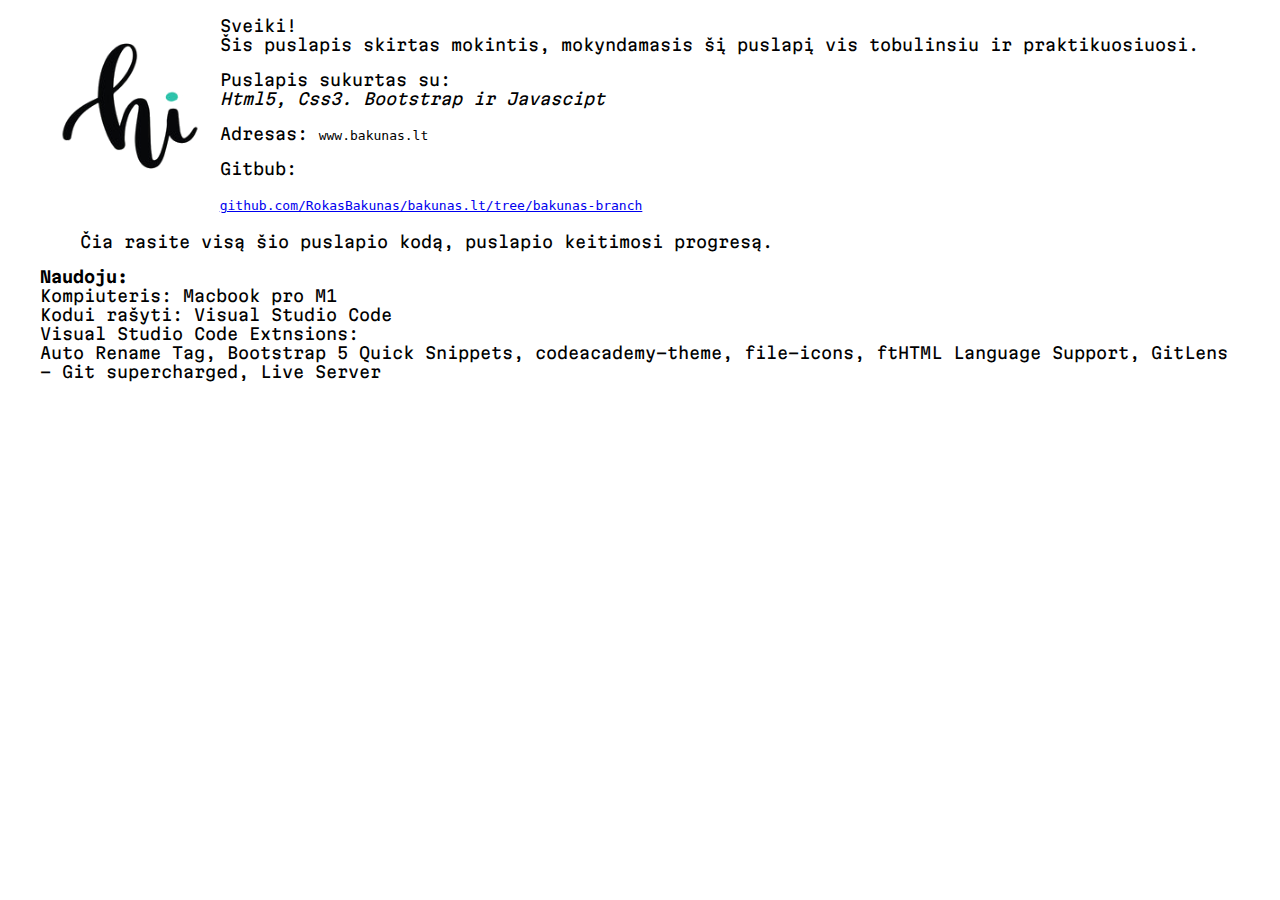
<file: index.html>
<!doctype html>
<html lang="en">
 
<head>
  <title>{Bakunas}</title>
  <!-- Required meta tags -->
  <meta charset="utf-8">
  <meta name="viewport" content="width=device-width, initial-scale=1, shrink-to-fit=no">
  <!-- Bootstrap CSS v5.2.1 -->
    <link href="https://cdn.jsdelivr.net/npm/bootstrap@5.2.1/dist/css/bootstrap.min.css" rel="stylesheet"
    integrity="sha384-iYQeCzEYFbKjA/T2uDLTpkwGzCiq6soy8tYaI1GyVh/UjpbCx/TYkiZhlZB6+fzT" crossorigin="anonymous">
    <link rel="stylesheet" href="https://cdn.jsdelivr.net/npm/bootstrap-icons@1.10.2/font/bootstrap-icons.css">
    <link rel="stylesheet" href="style.css">
    <link rel="icon" type="image/x-icon" href="/img/favicon.ico">
   <!-- Google font -->
    <link rel="preconnect" href="https://fonts.googleapis.com">
    <link rel="preconnect" href="https://fonts.gstatic.com" crossorigin>
    <link href="https://fonts.googleapis.com/css2?family=Martian+Mono:wght@100&family=Unbounded:wght@300&display=swap" rel="stylesheet">
     <!-- Google font end -->
<script

    src="https://code.jquery.com/jquery-3.3.1.js"
    integrity="sha256-2Kok7MbOyxpgUVvAk/HJ2jigOSYS2auK4Pfzbm7uH60="
    crossorigin="anonymous">
</script>


</head>

<body>
<script> 
$(function(){
  $("#header").load("header.html"); 
  $("#footer").load("footer.html"); 
});
</script> 



  <div id="header"></div>




  <main class="border-top border-top border-warning">
  <div class="wrapper">

  


<div class="container">
  <div class="row">
    <div id="nw1" class="col-lg bg-light rounded m-3">
      <img class="hi" src="img/hi.png" alt="">
      <p class="pagenew1">Sveiki! <br>Šis puslapis skirtas mokintis, mokyndamasis šį puslapį vis tobulinsiu ir praktikuosiuosi.</p>
      <p class="pagenew2">Puslapis sukurtas su: <br><i> Html5, Css3. Bootstrap ir Javascipt</i></p>
      <p class="pagenew1">Adresas: <code>www.bakunas.lt</code></p>
      Gitbub: 
    
        <blockquote class="blockquote">
        <a href="https://github.com/RokasBakunas/bakunas.lt/tree/bakunas-branch">
         <code class="code">github.com/RokasBakunas/bakunas.lt/tree/bakunas-branch</code>
        </a><br></br><div class="blockquote-footer">Čia rasite visą šio puslapio kodą, puslapio keitimosi progresą.</div></blockquote>
    </div>

    <div id="nw2" class="col-lg bg-light rounded m-3">
    
      <div><strong>Naudoju:</strong></div>
      <div class="pagenew1">Kompiuteris: Macbook pro M1</div>
      <div class="pagenew2">Kodui rašyti: Visual Studio Code</div>
      <div class="pagenew3">Visual Studio Code Extnsions:</div>
     
         <div class="pagenew4">
         Auto Rename Tag, 
         Bootstrap 5 Quick Snippets, 
         codeacademy-theme, 
         file-icons, 
         ftHTML Language Support, 
         GitLens - Git supercharged, 
        Live Server</div>
    </div>
  </div>
</div>
  </div>

</div>
  </main>

<div id="footer"></div>

</body>

</html>
</file>
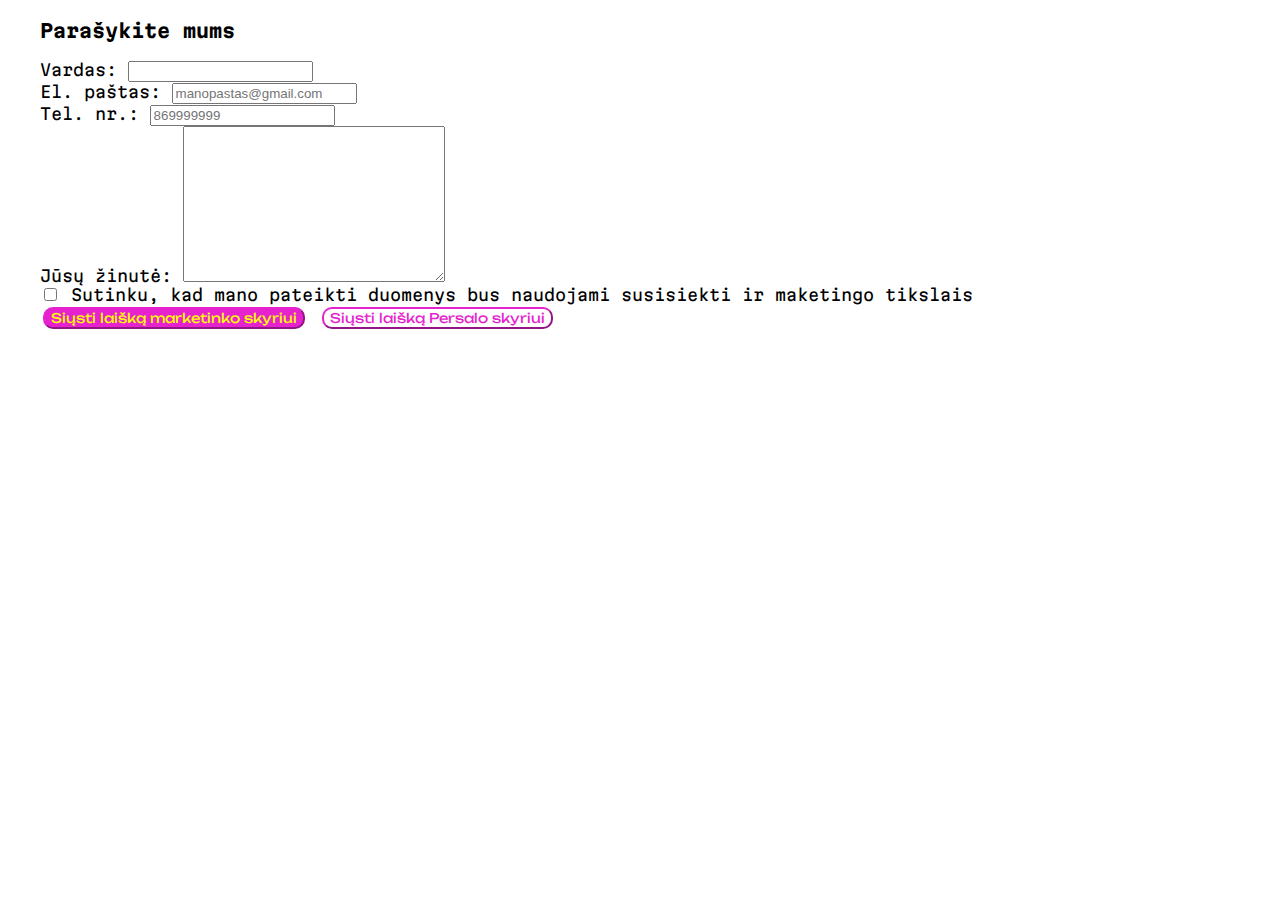
<file: contact.html>
<!doctype html>
<html lang="en">

<head>
  <title>{Bakunas - Kontaktai</title>
  <!-- Required meta tags -->
  <meta charset="utf-8">
  <meta name="viewport" content="width=device-width, initial-scale=1, shrink-to-fit=no">

    <!-- Bootstrap CSS v5.2.1 -->
    <link href="https://cdn.jsdelivr.net/npm/bootstrap@5.2.1/dist/css/bootstrap.min.css" rel="stylesheet"
    integrity="sha384-iYQeCzEYFbKjA/T2uDLTpkwGzCiq6soy8tYaI1GyVh/UjpbCx/TYkiZhlZB6+fzT" crossorigin="anonymous">
    <link rel="stylesheet" href="https://cdn.jsdelivr.net/npm/bootstrap-icons@1.10.2/font/bootstrap-icons.css">
    <link rel="stylesheet" href="style.css">
    <link rel="icon" type="image/x-icon" href="/img/favicon.ico">
   <!-- Google font -->
    <link rel="preconnect" href="https://fonts.googleapis.com">
    <link rel="preconnect" href="https://fonts.gstatic.com" crossorigin>
    <link href="https://fonts.googleapis.com/css2?family=Martian+Mono:wght@100&family=Unbounded:wght@300&display=swap" rel="stylesheet">
     <!-- Google font end -->

<script
    src="https://code.jquery.com/jquery-3.3.1.js"
    integrity="sha256-2Kok7MbOyxpgUVvAk/HJ2jigOSYS2auK4Pfzbm7uH60="
    crossorigin="anonymous">
</script>
<script> 
$(function(){
  $("#header").load("header.html"); 
  $("#footer").load("footer.html"); 
});
</script> 

<link rel="preconnect" href="https://fonts.googleapis.com">
<link rel="preconnect" href="https://fonts.gstatic.com" crossorigin>
<link href="https://fonts.googleapis.com/css2?family=Cairo+Play:wght@200;400&display=swap" rel="stylesheet">
</head>
<body>


<div id="header"></div>

  <main class="border-top border-top border-warning">
  <div class="wrapper">

  


<div class="container">
  <div class="row">
    <div id="nw1" class="col-lg bg-light rounded m-3">

      

      <!-- contact form -->
 <h3 class="m-3"><span class="badge bg-secondary">Parašykite mums</span></h3>
 <form>
   <div class="form-group p-3 m-2">
 
    <div class="form-row p-2">
     <label class="form-label" for="exampleFormControlInput1">Vardas:</label>
     <input class="form-control border bg-light" type="text" value="" required>
   </div>
 
 
 <div class="form-row p-2">
   <label for="" class="form-label">El. paštas:</label>
   <input type="email" class="form-control border bg-light" name="email" id="email" aria-describedby="emailHelpId" placeholder="manopastas@gmail.com" required>
 </div>
 
 
 <div class="form-row p-2">
   <label for="" class="form-label">Tel. nr.:</label>
   <input type="tel" class="form-control border bg-light" name="tel" id="tel" aria-describedby="telHelpId" placeholder="869999999" required>
 </div>
 
 <div class="form-row p-2">
   <label for="" class="form-label">Jūsų žinutė:</label>
   <textarea type="textarea" cols="30" rows="10" class="form-control border bg-light" name="message" id="message" aria-describedby="textareaHelpId" required>
 </textarea>
 
 <div class="form-chec">
 
   <input class="form-check-input" type="checkbox" value="" id="checkbox" required>
   <label class="form-check-label" for="">
    Sutinku, kad mano pateikti duomenys bus naudojami susisiekti ir maketingo tikslais
   </label>
 </div>

 
 <button type="submit" class="mygtukas1">Siųsti laišką marketinko skyriui</button>
 <button type="submit" class="mygtukas2">Siųsti laišką Persalo skyriui</button>
 
 
 </div>
   </div>
 </form>

 
 

       </div>
 <!-- contact form end -->

    </div>


  </div>
</div>





  </div>





</div>
  </main>


  <div id="footer"></div>
</body>

</html>
</file>
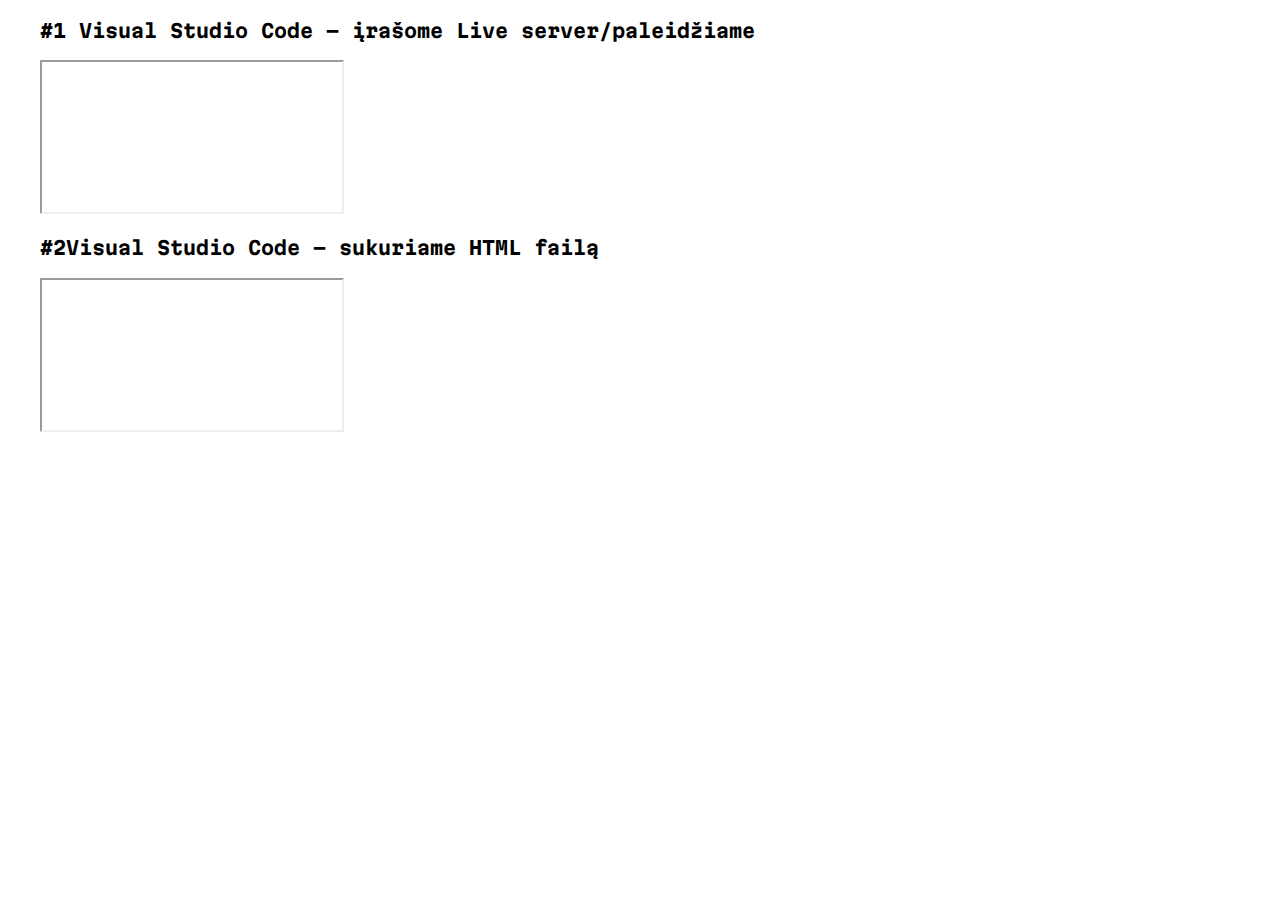
<file: pamokos.html>
<!doctype html>
<html lang="en">

<head>
  <title>{Bakunas} - Pamokos</title>
  <!-- Required meta tags -->
  <meta charset="utf-8">
  <meta name="viewport" content="width=device-width, initial-scale=1, shrink-to-fit=no">

  <!-- Bootstrap CSS v5.2.1 -->
  <link href="https://cdn.jsdelivr.net/npm/bootstrap@5.2.1/dist/css/bootstrap.min.css" rel="stylesheet"
  integrity="sha384-iYQeCzEYFbKjA/T2uDLTpkwGzCiq6soy8tYaI1GyVh/UjpbCx/TYkiZhlZB6+fzT" crossorigin="anonymous">
  <link rel="stylesheet" href="https://cdn.jsdelivr.net/npm/bootstrap-icons@1.10.2/font/bootstrap-icons.css">
  <link rel="stylesheet" href="style.css">
  <link rel="icon" type="image/x-icon" href="/img/favicon.ico">
 <!-- Google font -->
  <link rel="preconnect" href="https://fonts.googleapis.com">
  <link rel="preconnect" href="https://fonts.gstatic.com" crossorigin>
  <link href="https://fonts.googleapis.com/css2?family=Martian+Mono:wght@100&family=Unbounded:wght@300&display=swap" rel="stylesheet">
   <!-- Google font end -->

<script
    src="https://code.jquery.com/jquery-3.3.1.js"
    integrity="sha256-2Kok7MbOyxpgUVvAk/HJ2jigOSYS2auK4Pfzbm7uH60="
    crossorigin="anonymous">
</script>
<script> 
$(function(){
  $("#header").load("header.html"); 
  $("#footer").load("footer.html"); 
});
</script> 

<link rel="preconnect" href="https://fonts.googleapis.com">
<link rel="preconnect" href="https://fonts.gstatic.com" crossorigin>
<link href="https://fonts.googleapis.com/css2?family=Cairo+Play:wght@200;400&display=swap" rel="stylesheet">
</head>
<body>
  
    <div id="header"></div>

<main class="border-top border-top border-warning">
    <div class="wrapper">

  


<div class="container">
  <div class="row">
 

    <div id="nw1" class="col mt-5 bg-light rounded m-3">
        <h3><span class="badge bg-secondary">#1 Visual Studio Code - įrašome Live server/paleidžiame </span></h3>

   <div class="ratio ratio-16x9" id="1less">
      <iframe
        src="https://www.youtube.com/embed/9ymxfNDokvQ"
        title="Visual Studio Code - įrašome Live server/paleidžiame naudojimui"
        allowfullscreen
      ></iframe>
    </div>
    </div>

    <div id="nw1" class="col mt-5 bg-light rounded m-3">
        <h3><span class="badge bg-secondary">#2Visual Studio Code - sukuriame HTML failą</span></h3>

        <div class="ratio ratio-16x9" id="2less">
            <iframe
              src="https://www.youtube.com/embed/eMUH7pyUZTg"
              title="#2Visual Studio Code - sukuriame HTML failą"
              allowfullscreen
            ></iframe>
          </div>
    </div>
  </div>
</div>





  </div>






</div>
  </main>


  <div id="footer">

  </div>
</body>

</html>
</file>
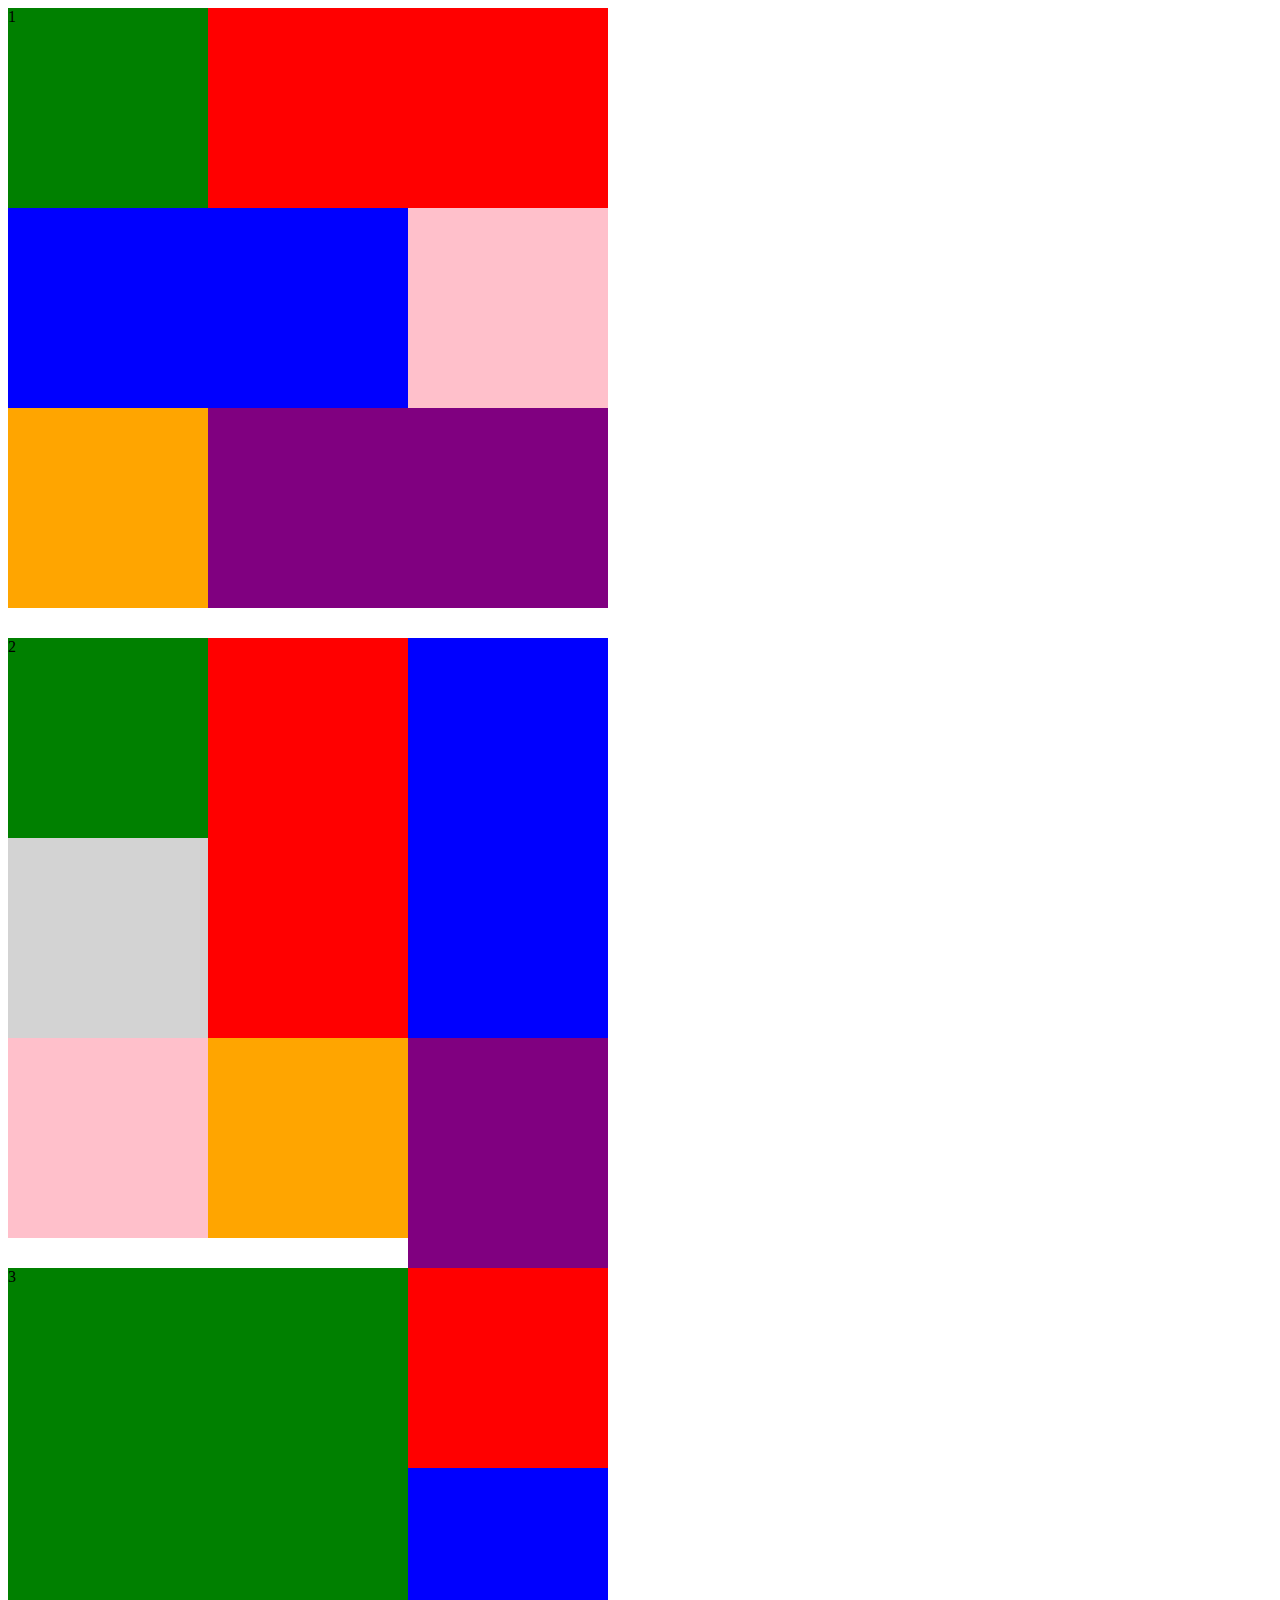
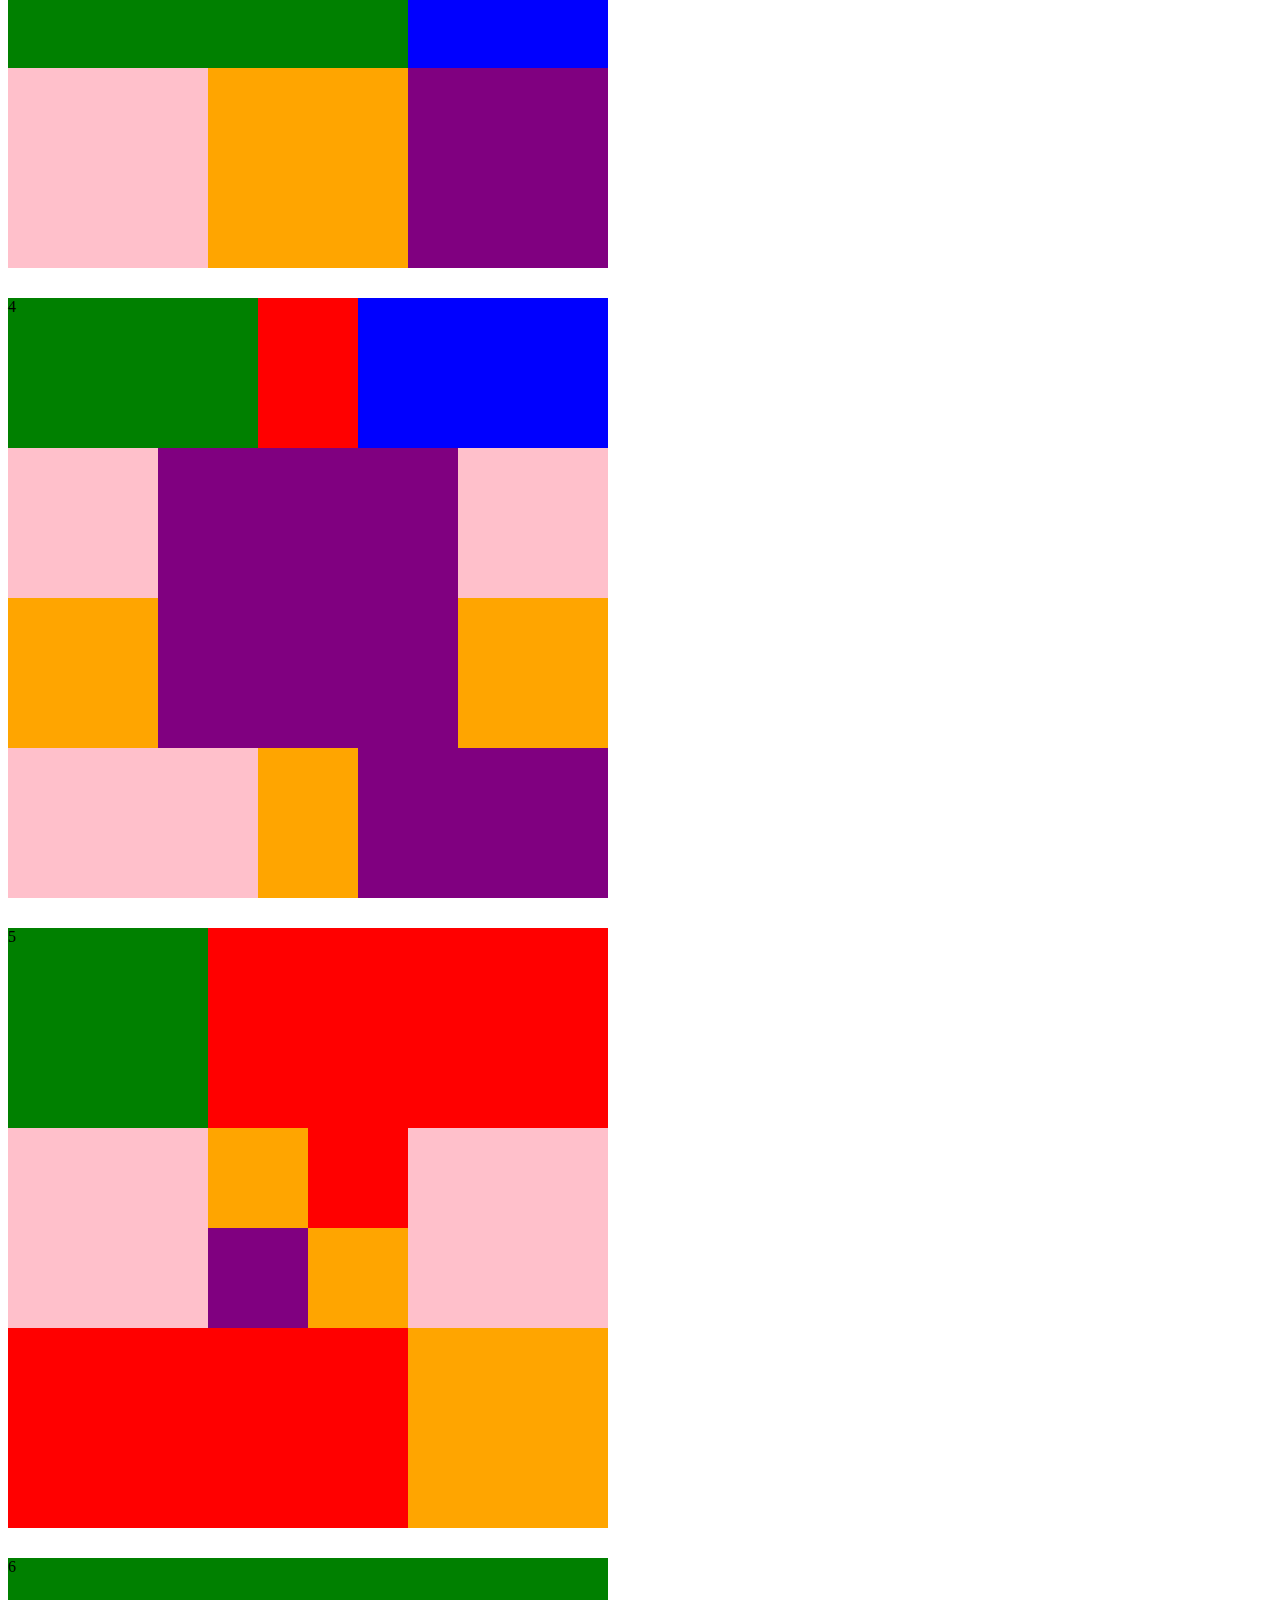
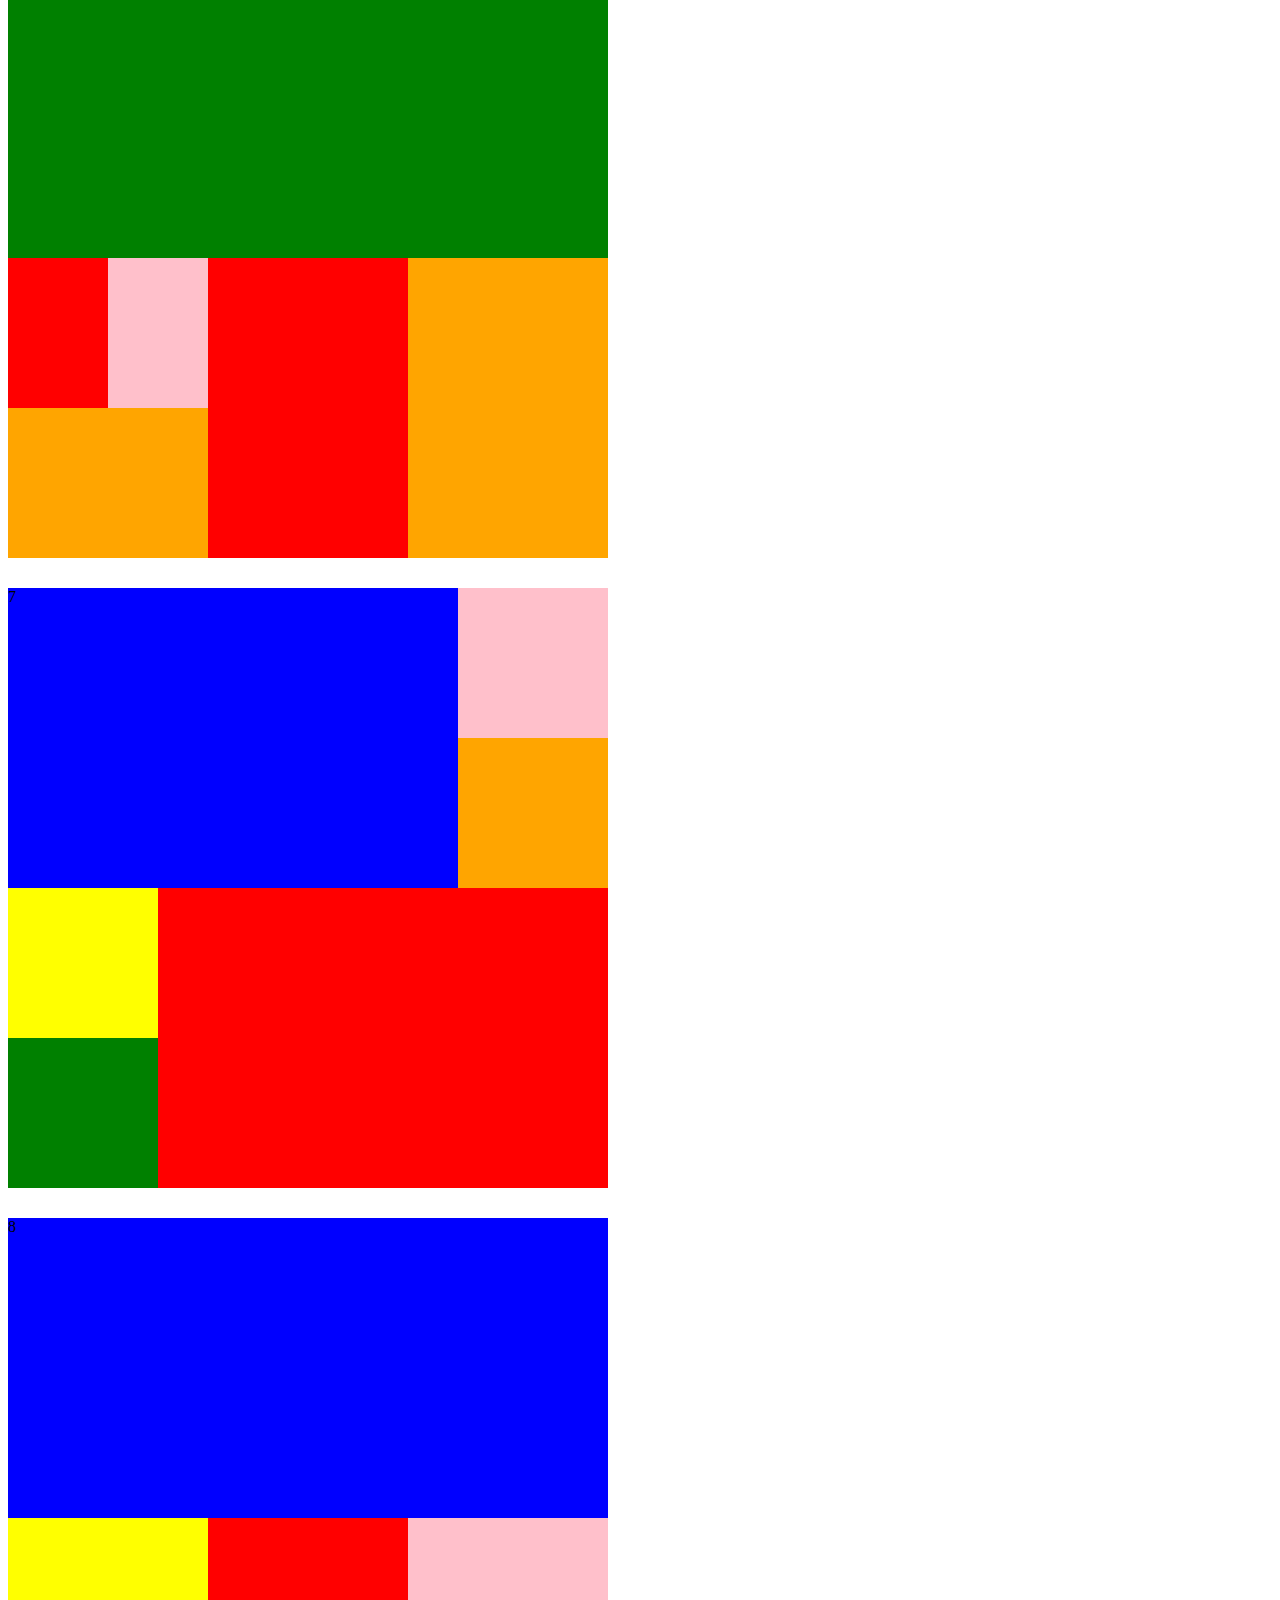
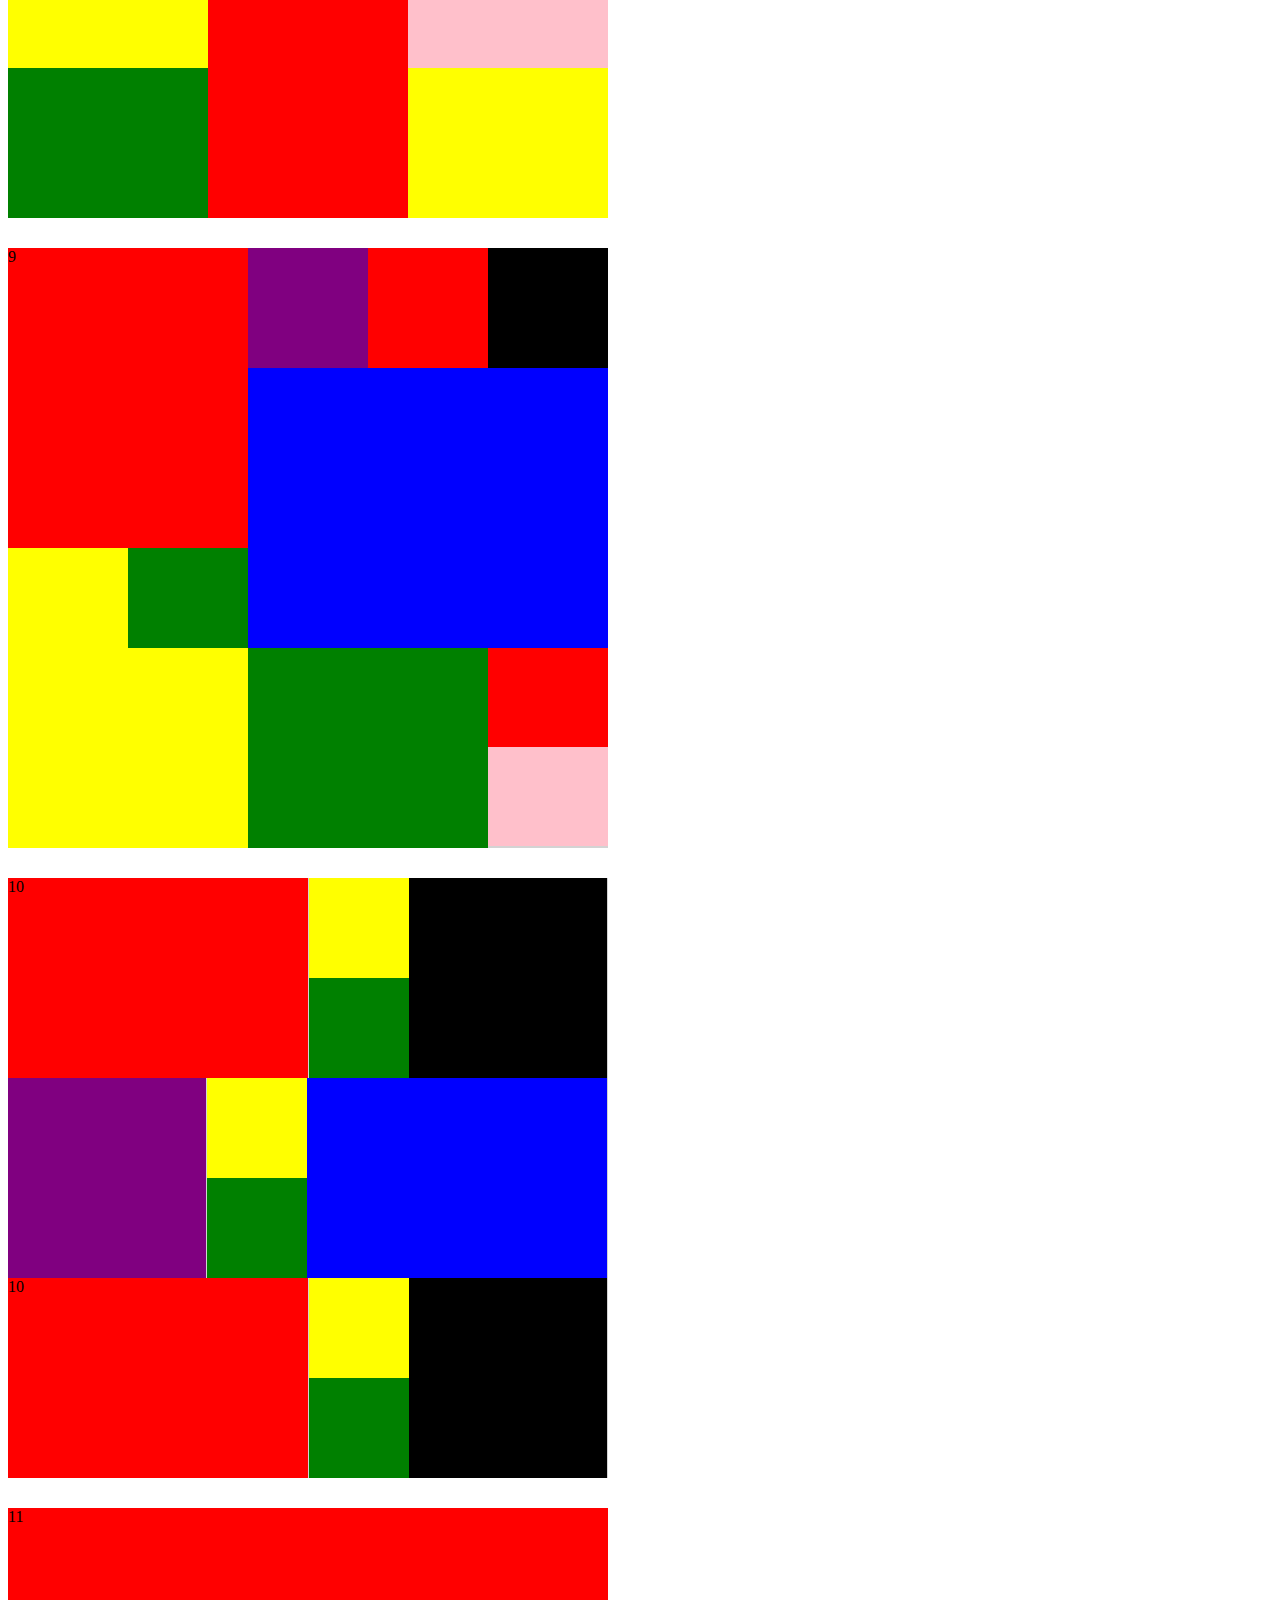
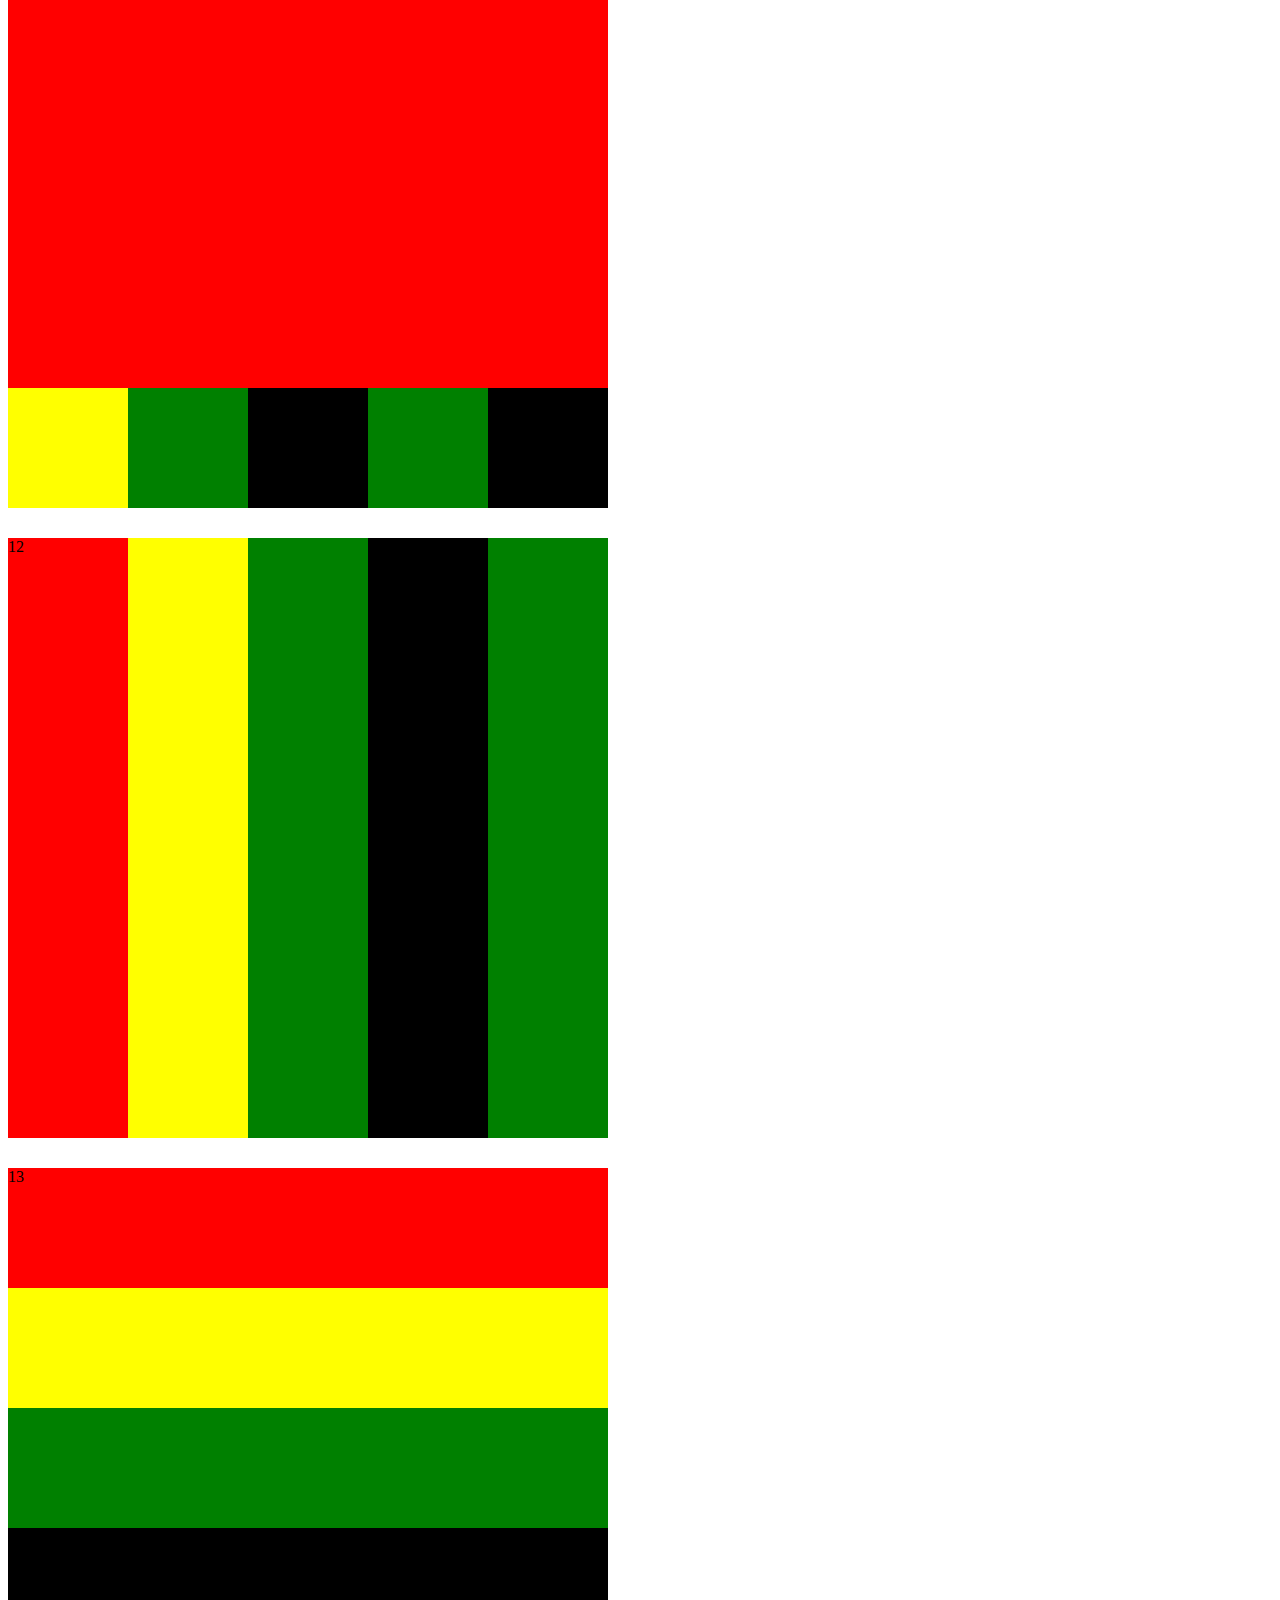
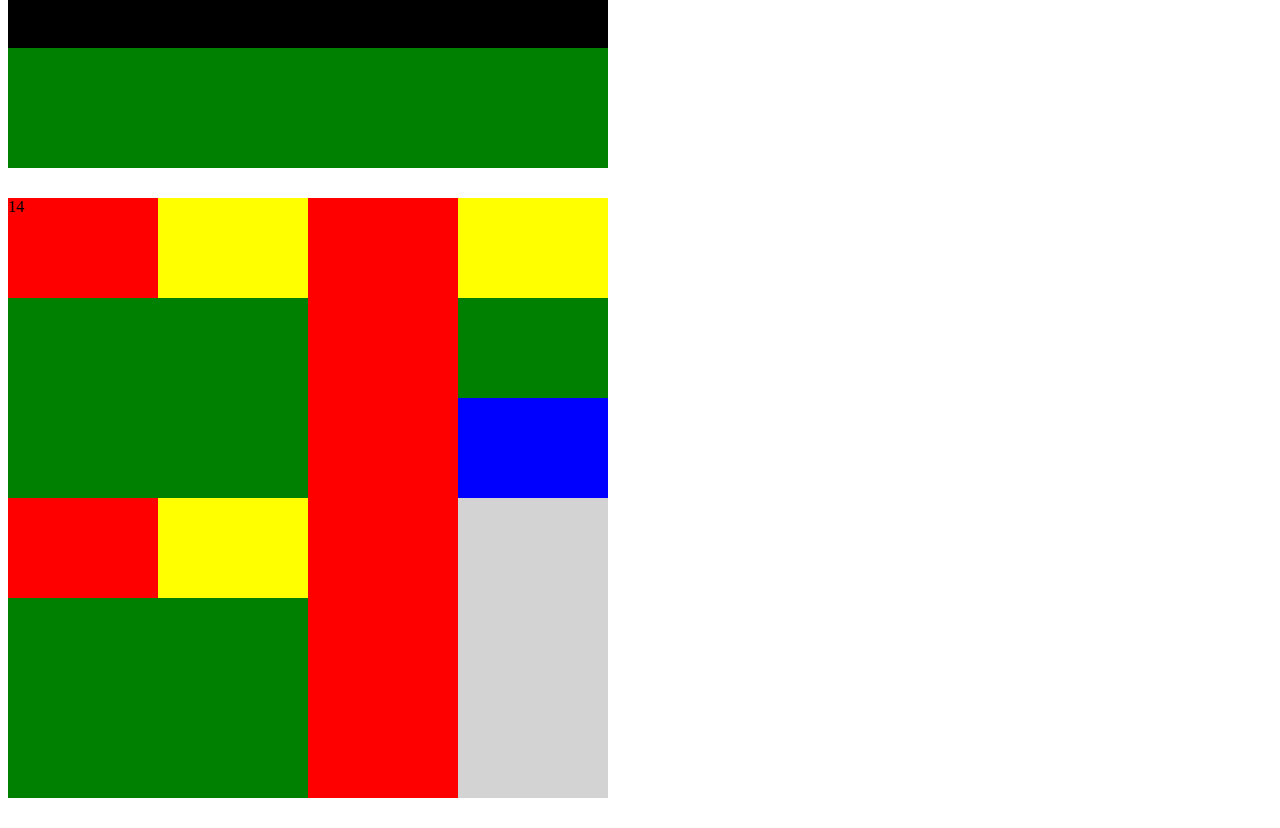
<file: task.html>
<!DOCTYPE html>
<html lang="en">
<head>
  <meta charset="UTF-8">
  <meta http-equiv="X-UA-Compatible" content="IE=edge">
  <meta name="viewport" content="width=device-width, initial-scale=1.0">
  <title>CSS Flexbox task</title>
  <link rel="stylesheet" href="task.css">
</head>
<body>
  <div class="container container-1">
    <div class="child green">1</div>
    <div class="child red"></div>
    <div class="child blue"></div>
    <div class="child pink"></div>
    <div class="child orange"></div>
    <div class="child purple"></div>
  </div>


  <div class="container container-2">
    <div class="child green">2</div>
    <div class="child red"></div>
    <div class="child blue"></div>
    <div class="child pink"></div>
    <div class="child orange"></div>
    <div class="child purple"></div>
  </div> 


  <div class="container container-3">
    <div class="inner-container pink">
      <div class="child green">3</div>
      <div class="child red"></div>
      <div class="child blue"></div>
    </div>
    <div class="inner-container red">
      <div class="child pink"></div>
      <div class="child orange"></div>
      <div class="child purple"></div>
    </div>
  </div>

  <div class="container container-4">
    <div class="inner-container">
      <div class="child green">4</div>
      <div class="child red"></div>
      <div class="child blue"></div>
    </div>
    <div class="inner-container">
        <div class="child pink"></div>
        <div class="child orange"></div>
        <div class="child purple"></div>
        <div class="child pink"></div>
        <div class="child orange"></div>
        
      </div>
      <div class="inner-container">
        <div class="child pink"></div>
        <div class="child orange"></div>
        <div class="child purple"></div>
        <div class="child pink"></div>
        <div class="child orange"></div>
        
      </div>

  </div>

  <div class="container container-5">

    <div class="inner-container"> <!-- 1  -->
      <div class="child green">5</div> <!-- 1.1-->
      <div class="child red"></div>    <!-- 1.2-->
        </div>

    <div class="inner-container"> <!-- 2 -->
        <div class="child pink"></div> <!-- 2.1 -->
    <div class="childd"> <!-- 2.2 -->
        <div class="child orange"></div> <!-- 2.2.1 -->
        <div class="child purple"></div> <!-- 2.2.2 -->
        <div class="child red"></div>   <!-- 2.2.3 -->
        <div class="child orange"></div> <!-- 2.2.4 -->
    </div>
        <div class="child pink"></div> <!-- 2.3 -->
      </div>

      <div class="inner-container"> <!-- 3 -->
        <div class="child red"></div> <!-- 3.1 -->
        <div class="child orange"></div> <!-- 3.2 -->
      </div>

  </div>



  <div class="container container-6">

    <div class="inner-container"> 
      <div class="child green">6</div>    
        </div>

    <div class="inner-container"> 
        <div class="child red"></div> 
        <div class="child pink"></div> 
        <div class="child orange"></div> 
      </div>

      <div class="inner-container"> 
        <div class="child red"></div> 
        <div class="child orange"></div> 
      </div>

  </div>



  <div class="container container-7">

    <div class="inner-container"> 
        <div class="child blue">7</div> 
        <div class="child pink"></div> 
        <div class="child orange"></div> 
      </div>

    <div class="inner-container"> 
        <div class="child yellow"></div> 
        <div class="child green"></div> 
        <div class="child red"></div> 
      </div>



  </div>




  <div class="container container-8">

    <div class="inner-container"> 
        <div class="child blue">8</div> 
      </div>

    <div class="inner-container"> 
        <div class="child yellow"></div> 
        <div class="child green"></div> 
        <div class="child red"></div> 
        <div class="child pink"></div> 
        <div class="child yellow"></div> 
      </div>



  </div>




  <div class="container container-9">

    <div class="inner-container"> 

      <div class="inner-container"> 
       <div class="child red">9</div> 
       <div class="child yellow"></div> 
       <div class="child green"></div> 
      </div>

      <div class="inner-container"> 
        <div class="child purple"></div> 
        <div class="child red"></div> 
        <div class="child black"></div> 
        <div class="child blue"></div> 
      </div>


      <div class="inner-container"> 
          <div class="child yellow"></div> 
          <div class="child green"></div> 
          <div class="child red"></div> 
          <div class="child pink"></div> 
      </div>

      </div>





  </div>




  <div class="container container-10">

   

      <div class="inner-container"> 
       <div class="child red">10</div> 
       <div class="child yellow"></div> 
       <div class="child green"></div> 
       <div class="child black"></div> 
      </div>

      <div class="inner-container"> 
        <div class="child purple"></div> 
        <div class="child yellow"></div> 
        <div class="child green"></div> 
        <div class="child blue"></div> 
       </div>


       <div class="inner-container"> 
        <div class="child red">10</div> 
        <div class="child yellow"></div> 
        <div class="child green"></div> 
        <div class="child black"></div> 
       </div>

      </div>


      <div class="container container-11">
        <div class="inner-container"> 
         <div class="child red">11</div> 
         <div class="child yellow"></div> 
         <div class="child green"></div> 
         <div class="child black"></div> 
         <div class="child green"></div> 
         <div class="child black"></div> 
        </div>
  

  
        </div>


        <div class="container container-12">
          <div class="inner-container"> 
           <div class="child red">12</div> 
           <div class="child yellow"></div> 
           <div class="child green"></div> 
           <div class="child black"></div> 
           <div class="child green"></div> 
          
          </div></div>

<div class="container container-13">
  <div class="inner-container"> 
   <div class="child red">13</div> 
   <div class="child yellow"></div> 
   <div class="child green"></div> 
   <div class="child black"></div> 
   <div class="child green"></div> 
  
  </div>



</div>


<div class="container container-14">

  <div class="puse">
  <div class="inner-container"> 
    <div class="child red">14</div> 
    <div class="child yellow"></div>  
    <div class="child green"></div>  
   </div>

   <div class="inner-container"> 
    <div class="child red"></div> 
    <div class="child yellow"></div>  
    <div class="child green"></div>
    <div class="child blue"></div>  
   </div>
  
  </div>

   <div class="puse">
    <div class="inner-container"> 
      <div class="child red"></div> 
      <div class="child yellow"></div>  
      <div class="child green"></div>
      <div class="child blue"></div>  
     </div>

     <div class="inner-container"> 
      <div class="child red"></div> 
     </div>
  

  </div>
</div>







  
</body>
</html>
</file>
<file: style.css>
:root {
  --color-yellow: yellow;
  --color-pink: rgb(230, 34, 207);
  --color-white: white;
  --color-black: black;
  --color-green: green;
  --color-red: red;
}

body {
  font-family: 'Martian Mono', monospace;
}

header {
  font-family: 'Unbounded', cursive;
}

/*the wrapper class*/
.wrapper {
  margin: 0 auto;
  width: 95%;

}

/*change the width as required*/

.mygtukas1 {
  margin: 3px;
  font-family: 'Unbounded', cursive;
  color: var(--color-yellow);
  background: var(--color-pink);
  border-radius: 10px;
  border-color: var(--color-pink);
}

.mygtukas1:hover {
  margin: 3px;
  font-family: 'Unbounded', cursive;
  color: var(--color-pink);
  background: var(--color-white);
  border-radius: 10px;
  border-color: var(--color-pink);
}

.mygtukas1:active {
  margin: 3px;
  font-family: 'Unbounded', cursive;
  color: var(--color-black);
  background: var(--color-white);
  border-radius: 10px;
  border-color: var(--color-black);
}



.mygtukas2 {
  margin: 3px;
  font-family: 'Unbounded', cursive;
  color: var(--color-pink);
  background: transparent;
  border-radius: 10px;
  border-color: var(--color-pink);
}

.mygtukas2:hover {
  margin: 3px;
  font-family: 'Unbounded', cursive;
  color: var(--color-yellow);
  background: var(--color-pink);
  border-radius: 10px;
  border-color: var(--color-pink);
}

.mygtukas2:active {
  margin: 3px;
  font-family: 'Unbounded', cursive;
  color: var(--color-black);
  background: transparent;
  border-radius: 10px;
  border-color: var(--color-black);
}



#checkbox {
  background-color: var(--color-pink);
}

#checkbox:hover {
  background-color: var(--color-pink);
}

#checkbox:active {
  background-color: var(--color-black);
  color: white;
}

@keyframes change-color {
  0% {
    background-color: var(--color-yellow);
  }

  10% {
    background-color: var(--color-green);

  }

  30% {
    background-color: var(--color-red);
  }

  50% {
    background-color: var(--color-yellow);
  }

  80% {
    background-color: var(--color-green);

  }

  100% {
    background-color: var(--color-red);
  }
}

#checkbox:checked {
  background-color: var(--color-green);
  color: var(--color-black);
  animation-name: change-color;
  animation-duration: 2s;
  border-color: var(--color-black);

}

.pagenew1 {
  animation-duration: 3s;
  animation-name: slidein;
}

@keyframes slidein {
  from {
    margin-left: 100%;
    width: 300%;
  }

  to {
    margin-left: 0%;
    width: 100%;
  }
}

.pagenew2 {
  animation-duration: 3s;
  animation-name: slidein2;
}

@keyframes slidein2 {
  from {
    margin: 100%;
    width: 300%;
  }

  to {
    margin: 0%;
    width: 100%;
  }
}

.pagenew3 {
  animation-duration: 3s;
  animation-name: slidein3;
}

@keyframes slidein3 {
  from {
    margin-top: 100%;
    width: 300%;
  }

  to {
    margin-top: 0%;
    width: 100%;
  }
}

.pagenew4 {
  animation-duration: 3s;
  animation-name: slidein3;
}

@keyframes slidein3 {
  from {
    margin-bottom: 100%;
    width: 300%;
  }

  to {
    margin-bottom: 0%;
    width: 100%;
  }
}

h2:hover {
  text-shadow: 1px 3px 5px rgb(71, 70, 70);
  animation-duration: 400ms;
  animation-name: h2;
}

@keyframes h2 {

  0% {
    opacity: 0.3;
  }

  30% {
    opacity: 0.6;
  }

  40% {
    opacity: 1;
  }

  60% {
    opacity: 0.9;
  }

  80% {
    opacity: 0.6;
  }

  100% {
    opacity: 0.3;
  }
}

a:hover {
  color: var(--color-white);
  border-radius: 5px;
  background-color: slategrey;
  text-shadow: 1px 1px 2px rgb(255, 255, 255);
  box-shadow: 1px 3px 5px rgb(71, 70, 70);
  animation-duration: 400ms;
  animation-name: alink;
}


a {
  border-radius: 5px;
}

@keyframes alink {
  0% {
    -webkit-filter: blur(0px);
  }
  50% {
    -webkit-filter: blur(1px);
  }
  100% {
    -webkit-filter: blur(0px);
  }
}

.hi {
  float: left;
  width: 15%;
  border-radius: 7px;
}

#nw1:hover, #nw2:hover{
  box-shadow: 1px 1px 3px;
}

#nav { 

  box-shadow: 1px 3px 5px slategrey;
}

.dropdown-item:active {
  color: var(--color-white);
  border-radius: 5px;
  background-color: slategrey;
  text-shadow: 1px 1px 2px rgb(255, 255, 255);
  box-shadow: 1px 3px 5px rgb(71, 70, 70);
  animation-duration: 400ms;
  animation-name: alink;
}
</file>
<file: task.css>
.green {
  background-color: green;
}

.red {
  background-color: red;
}

.blue {
  background-color: blue;
}

.pink {
  background-color: pink;
}

.orange {
  background-color: orange;
}

.yellow {
  background-color: yellow;
}

.purple {
  background-color: purple;
}

.black {
  background-color: black;
}

.container {
  background-color: lightgray;
  height: 600px;
  width: 600px;
  margin-bottom: 30px;
}

.container-1 {
  display: flex;
  flex-wrap: wrap;
}


/* .container-1 .child:nth-child(1) {
    height: 200px;
    width: 200px;
  }
  .container-1 .child:nth-child(2) {
    height: 200px;
    width: 400px;
  }
  .container-1 .child:nth-child(3) {
    height: 200px;
    width: 400px;
  }
  .container-1 .child:nth-child(4) {
    height: 200px;
    width: 200px;
  }
  .container-1 .child:nth-child(5) {
    height: 200px;
    width: 200px;
  }
  .container-1 .child:nth-child(6) {
    height: 200px;
    width: 400px;
  } */
/* ANTRAS VARIANTAS */
/* .container-1 .child:nth-child(1),
  .container-1 .child:nth-child(4),
  .container-1 .child:nth-child(5) {
    height: 200px;
    width: 200px;
  }
  .container-1 .child:nth-child(2),
  .container-1 .child:nth-child(3),
  .container-1 .child:nth-child(6) {
    height: 200px;
    width: 400px;
  } */
/* TREČIAS VARIANTAS */
.container-1 .child {
  height: 200px;
}

.container-1 .child:nth-child(1),
.container-1 .child:nth-child(4),
.container-1 .child:nth-child(5) {
  width: 200px;
}

.container-1 .child:nth-child(2),
.container-1 .child:nth-child(3),
.container-1 .child:nth-child(6) {
  width: 400px;
}

/* antras */
.container-2,
.container-3,
.container-4,
.container-5,
.container-7,
.container-8,
.container-9,
.container-10,
.container-11 {
  flex-direction: column;
  display: flex;
  flex-wrap: wrap;
}



.container-2 .child:nth-child(1),
.container-2 .child:nth-child(4),
.container-2 .child:nth-child(5) {
  width: 200px;
  height: 200px;
}

.container-2 .child:nth-child(2),
.container-2 .child:nth-child(3),
.container-2 .child:nth-child(6) {
  width: 200px;
  height: 400px;
}




/* .container-3 .child:nth-child(1) {
    height: 400px;
    width: 400px;
  }
  .container-3 .child:nth-child(2),
  .container-3 .child:nth-child(3),
  .container-3 .child:nth-child(4),
  .container-3 .child:nth-child(5),
  .container-3 .child:nth-child(6) {
    height: 200px;
    width: 200px;
  } */
/* .container-3 .child {
    height: 200px;
    width: 200px;
  }
  .container-3 .child:nth-child(1) {
    height: 400px;
    width: 400px;
  } */
.container-3 .inner-container:nth-child(1) {
  height: 400px;
  display: flex;
  flex-direction: column;
  flex-wrap: wrap;
}

.container-3 .inner-container:nth-child(1) .child:nth-child(1) {
  width: 400px;
  height: 400px;
}

.container-3 .inner-container:nth-child(1) .child:nth-child(2),
.container-3 .inner-container:nth-child(1) .child:nth-child(3) {
  width: 200px;
  height: 200px;
}

.container-3 .inner-container:nth-child(2) {
  height: 200px;
  display: flex;
}

.container-3 .inner-container:nth-child(2) .child {
  height: 200px;
  width: 200px;
}


/* 4 */


.container-4 .inner-container:nth-child(1),
.container-4 .inner-container:nth-child(3) {
  height: 150px;
  width: 600px;
  display: flex;
  flex-direction: row;
  flex-wrap: wrap;
}

.container-4 .inner-container:nth-child(1) .child:nth-child(1),
.container-4 .inner-container:nth-child(1) .child:nth-child(3),
.container-4 .inner-container:nth-child(3) .child:nth-child(1),
.container-4 .inner-container:nth-child(3) .child:nth-child(3) {
  width: 250px;

}

.container-4 .inner-container:nth-child(1) .child:nth-child(2),
.container-4 .inner-container:nth-child(3) .child:nth-child(2) {
  width: 100px;
}

.container-4 .inner-container:nth-child(2) {
  height: 300px;
  width: 600px;
  display: flex;
  flex-direction: column;
  flex-wrap: wrap;
}

.container-4 .inner-container:nth-child(2) .child:nth-child(1),
.container-4 .inner-container:nth-child(2) .child:nth-child(2),
.container-4 .inner-container:nth-child(2) .child:nth-child(4),
.container-4 .inner-container:nth-child(2) .child:nth-child(5) {
  width: 150px;
  height: 150px;
}

.container-4 .inner-container:nth-child(2) .child:nth-child(3) {
  width: 300px;
  height: 300px;
}


.container-5 .inner-container:nth-child(1),
.container-5 .inner-container:nth-child(2),
.container-5 .inner-container:nth-child(3) {
  height: 200px;
  width: 600px;
  flex-direction: row;
  flex-wrap: wrap;
  display: flex;
}

.childd {
  flex-direction: column;
  flex-wrap: wrap;
  display: flex;
  width: 200px;
  height: 200px;

}


.container-5 .inner-container:nth-child(1) .child:nth-child(1),
.container-5 .inner-container:nth-child(2) .child:nth-child(1),
.container-5 .inner-container:nth-child(2) .child:nth-child(3),
.container-5 .inner-container:nth-child(3) .child:nth-child(2) {
  height: 200px;
  width: 200px;
}

.container-5 .inner-container:nth-child(1) .child:nth-child(2),
.container-5 .inner-container:nth-child(3) .child:nth-child(1) {
  width: 400px;
  height: 200px;
}

.container-5 .inner-container:nth-child(2) .childd:nth-child(2) .child:nth-child(1),
.container-5 .inner-container:nth-child(2) .childd:nth-child(2) .child:nth-child(2),
.container-5 .inner-container:nth-child(2) .childd:nth-child(2) .child:nth-child(3),
.container-5 .inner-container:nth-child(2) .childd:nth-child(2) .child:nth-child(4) {
  width: 100px;
  height: 100px;
}


.container-2,
.container-3,
.container-4,
.container-5,
.container-6,
.container-7 {
  flex-direction: row;
  display: flex;
  flex-wrap: wrap;
}


.container-6 .inner-container:nth-child(2) {
  height: 300px;
  width: 200px;
  flex-direction: row;
  flex-wrap: wrap;
  display: flex;
}

.container-6 .inner-container:nth-child(3) {
  height: 300px;
  width: 400px;
  display: flex;
  flex-wrap: wrap;
  flex-direction: column;
}



.container-6 .inner-container:nth-child(1) .child:nth-child(1) {
  height: 300px;
  width: 600px;
}



.container-6 .inner-container:nth-child(2) .child:nth-child(1),
.container-6 .inner-container:nth-child(2) .child:nth-child(2) {
  width: 100px;
  height: 150px;
}

.container-6 .inner-container:nth-child(2) .child:nth-child(3) {
  width: 200px;
  height: 150px;
}

.container-6 .inner-container:nth-child(3) .child:nth-child(1),
.container-6 .inner-container:nth-child(3) .child:nth-child(2) {
  width: 200px;
  height: 300px;

}

.container-7 .inner-container {

  width: 600px;
  height: 300px;
  display: flex;
  flex-direction: column;
  flex-wrap: wrap;
}

.container-7 .inner-container:nth-child(1) .child:nth-child(1),
.container-7 .inner-container:nth-child(2) .child:nth-child(3) {
  width: 450px;
  height: 300px;
}

.container-7 .inner-container:nth-child(1) .child:nth-child(2),
.container-7 .inner-container:nth-child(1) .child:nth-child(3),
.container-7 .inner-container:nth-child(2) .child:nth-child(1),
.container-7 .inner-container:nth-child(2) .child:nth-child(2) {
  width: 150px;
  height: 150px;
}



.container-8 .inner-container {
  width: 600px;
  height: 300px;
  display: flex;
  flex-direction: column;
  flex-wrap: wrap;
}

.container-8 .inner-container:nth-child(1) .child:nth-child(1) {
  width: 600px;
  height: 300px;
}


.container-8 .inner-container:nth-child(2) .child:nth-child(1),
.container-8 .inner-container:nth-child(2) .child:nth-child(2),
.container-8 .inner-container:nth-child(2) .child:nth-child(4),
.container-8 .inner-container:nth-child(2) .child:nth-child(5) {
  width: 200px;
  height: 150px;
}

.container-8 .inner-container:nth-child(2) .child:nth-child(3) {
  width: 200px;
  height: 300px;
}

.container-9 .inner-container:nth-child(1) {
  width: 600px;
  height: 400px;
  display: flex;
  flex-direction: row;
  flex-wrap: wrap;
}

.container-9 .inner-container:nth-child(2),
.container-9 .inner-container:nth-child(3) {

  display: flex;
  flex-direction: row;
  flex-wrap: wrap;
}

.container-9,
.container-9 .inner-container,
.container-9 .inner-container .inner-container {
  display: flex;
  flex-direction: row;
  flex-wrap: wrap;
}

.container-9 .inner-container .inner-container:nth-child(1) {
  width: 240px;
  height: 400px;
}

.container-9 .inner-container .inner-container:nth-child(2) {
  width: 360px;
  height: 360px;
}


.container-9 .inner-container .inner-container:nth-child(1) .child:nth-child(1) {
  width: 240px;
  height: 300px;
}

.container-9 .inner-container .inner-container:nth-child(1) .child:nth-child(2),
.container-9 .inner-container .inner-container:nth-child(1) .child:nth-child(3),
.container-9 .inner-container .inner-container:nth-child(2) .child:nth-child(1),
.container-9 .inner-container .inner-container:nth-child(2) .child:nth-child(2),
.container-9 .inner-container .inner-container:nth-child(2) .child:nth-child(3) {
  width: 120px;
  height: 120px;
}


.container-9 .inner-container .inner-container:nth-child(2) .child:nth-child(4) {
  width: 360px;
  height: 300px;
}

.container-9 .inner-container .inner-container:nth-child(2) .child:nth-child(5) {
  width: 200px;
  height: 180px;
}

.container-9 .inner-container .inner-container:nth-child(3) {
  width: 600px;
  height: 200px;
  display: flex;
  flex-direction: column;
  flex-wrap: wrap;
}


.container-9 .inner-container .inner-container:nth-child(3) .child:nth-child(1) {
  width: 240px;
  height: 200px;
}

.container-9 .inner-container .inner-container:nth-child(3) .child:nth-child(2) {
  width: 240px;
  height: 200px;
}

.container-9 .inner-container .inner-container:nth-child(3) .child:nth-child(3),
.container-9 .inner-container .inner-container:nth-child(3) .child:nth-child(4) {
  width: 120px;
  height: 99px;
}


.container-10 .inner-container:nth-child(1) {
  width: 100%;
  height: calc(100% / 3);
  display: flex;
  flex-direction:column;
  flex-wrap: wrap;
}

.container-10 .inner-container:nth-child(2) {
  width: 100%;
  height: calc(100% / 3);
  display: flex;
  flex-direction: column;
  flex-wrap: wrap;
}

.container-10 .inner-container:nth-child(3) {
  width: 100%;
  height: calc(100% / 3);
  display: flex;
  flex-direction: column;
  flex-wrap: wrap;
}

.container-10 .inner-container:nth-child(1) .child:nth-child(1),
.container-10 .inner-container:nth-child(3) .child:nth-child(1),
.container-10 .inner-container:nth-child(2) .child:nth-child(4) {
  width: 50%;
  height: 100%;
}

.container-10 .inner-container:nth-child(1) .child:nth-child(2),
.container-10 .inner-container:nth-child(1) .child:nth-child(3),
.container-10 .inner-container:nth-child(3) .child:nth-child(2),
.container-10 .inner-container:nth-child(3) .child:nth-child(3),
.container-10 .inner-container:nth-child(2) .child:nth-child(2),
.container-10 .inner-container:nth-child(2) .child:nth-child(3) {
  width: calc(50% / 3);
  height: 50%;
}

.container-10 .inner-container:nth-child(1) .child:nth-child(4),
.container-10 .inner-container:nth-child(3) .child:nth-child(4),
.container-10 .inner-container:nth-child(2) .child:nth-child(1) {
  width: 33%;
  height: 100%;
}




.container-11 .inner-container:nth-child(1) {
  width: 100%;
  height: 100%;
  display: flex;
  flex-direction: row;
  flex-wrap: wrap;
}


.container-11 .inner-container .child:nth-child(1){
  width: 100%;
  height: 80%;
}

.container-11 .inner-container .child:nth-child(2),
.container-11 .inner-container .child:nth-child(3),
.container-11 .inner-container .child:nth-child(4),
.container-11 .inner-container .child:nth-child(5),
.container-11 .inner-container .child:nth-child(6){
  width: 20%;
  height: 20%;
}


.container-12 .inner-container:nth-child(1) {
  width: 100%;
  height: 100%;
  display: flex;
  flex-direction: row;
  flex-wrap: wrap;
}




.container-12 .child{
 height: 100%;
 width: 20%;
}


.container-13 .inner-container:nth-child(1) {
  width: 100%;
  height: 100%;
  display: flex;
  flex-direction: row;
  flex-wrap: wrap;
}

.container-13 .child{
 height: 20%;
 width: 100%;
}



.container-14 .inner-container:nth-child(1) {
  width: 50%;
  height: 100%;
  display: flex;
  flex-direction: row;
  flex-wrap: wrap;
}


.container-14 .inner-container:nth-child(2),
.container-14 .inner-container:nth-child(3) {
  width: 50%;
  height: 100%;
  display: flex;
  flex-direction: column;
  flex-wrap: wrap;
}



.container-14 .inner-container:nth-child(1) .child:nth-child(1),
.container-14 .inner-container:nth-child(1) .child:nth-child(2) {
  width: 50%;
  height: calc(100% / 3);
}



.container-14 .inner-container:nth-child(2) .child:nth-child(1),
.container-14 .inner-container:nth-child(3) .child:nth-child(1) {
  width: 50%;
  height: 100%;
}

.container-14 .inner-container:nth-child(2) .child:nth-child(2),
.container-14 .inner-container:nth-child(2) .child:nth-child(3),
.container-14 .inner-container:nth-child(2) .child:nth-child(4),
.container-14 .inner-container:nth-child(3) .child:nth-child(2),
.container-14 .inner-container:nth-child(3) .child:nth-child(3),
.container-14 .inner-container:nth-child(3) .child:nth-child(4){
  width: 50%;
  height: calc(100% / 3);
}

.container-14 .inner-container:nth-child(1) .child:nth-child(3){
  width: 100%;
  height: calc(100% / 1.5);
}

.puse {
  width: 100%;
  height: 50%;
  display: flex;
  flex-direction: row;
  flex-wrap: wrap;
}
</file>
